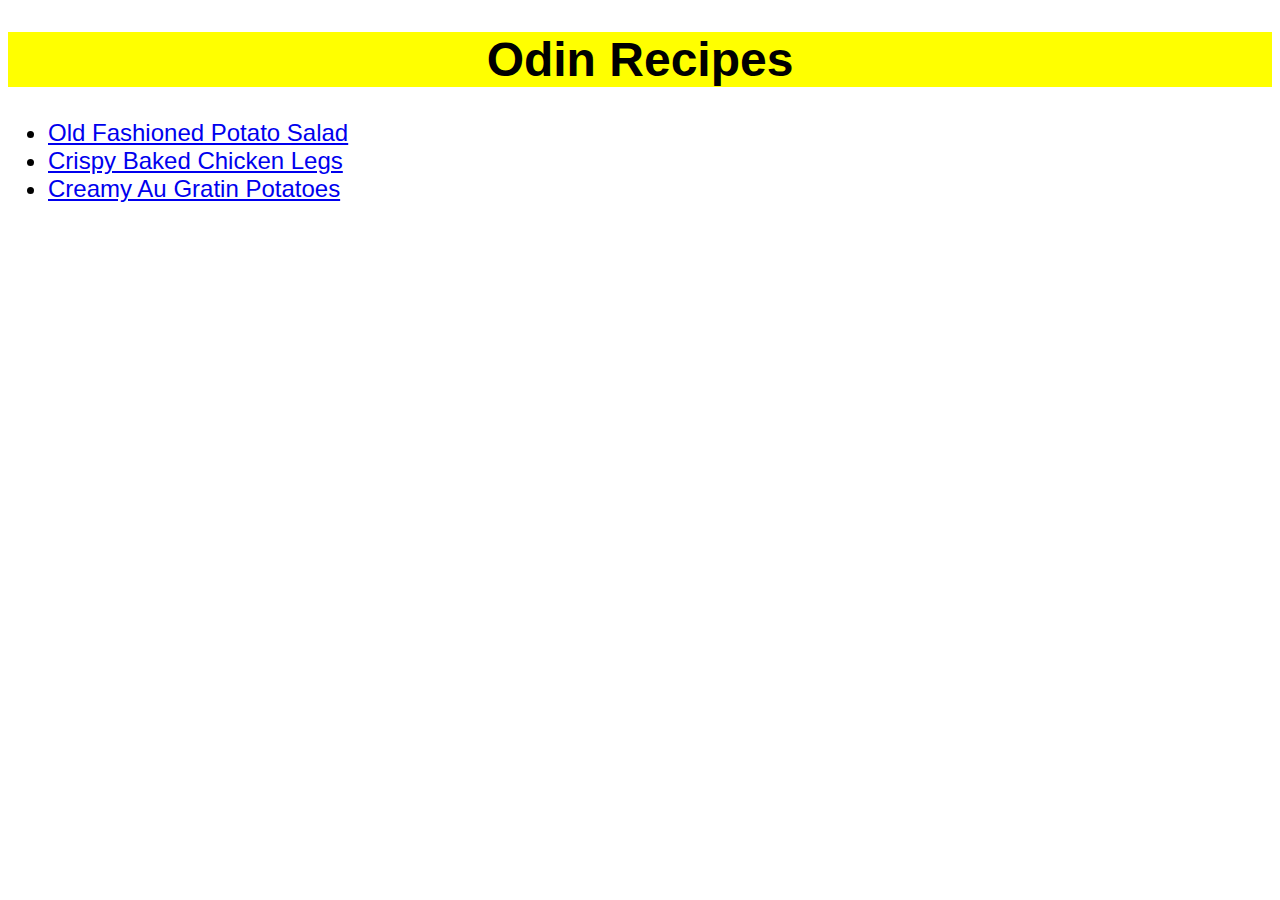
<file: index.html>
<!DOCTYPE html>
<html lang="en">
  <head>
    <meta charset="UTF-8" />
    <title>Odin Recipes</title>
    <link rel="stylesheet" href="/style.css" />
  </head>

  <body>
    <h1 class="home-title">Odin Recipes</h1>
    <ul class="home-content">
      <li>
        <a href="./recipes/potatoSalad.html">Old Fashioned Potato Salad</a>
      </li>
      <li>
        <a href="./recipes/bakedChickenLegs.html">Crispy Baked Chicken Legs</a>
      </li>
      <li>
        <a href="./recipes/creamyPotatoes.html">Creamy Au Gratin Potatoes</a>
      </li>
    </ul>
  </body>
</html>
</file>
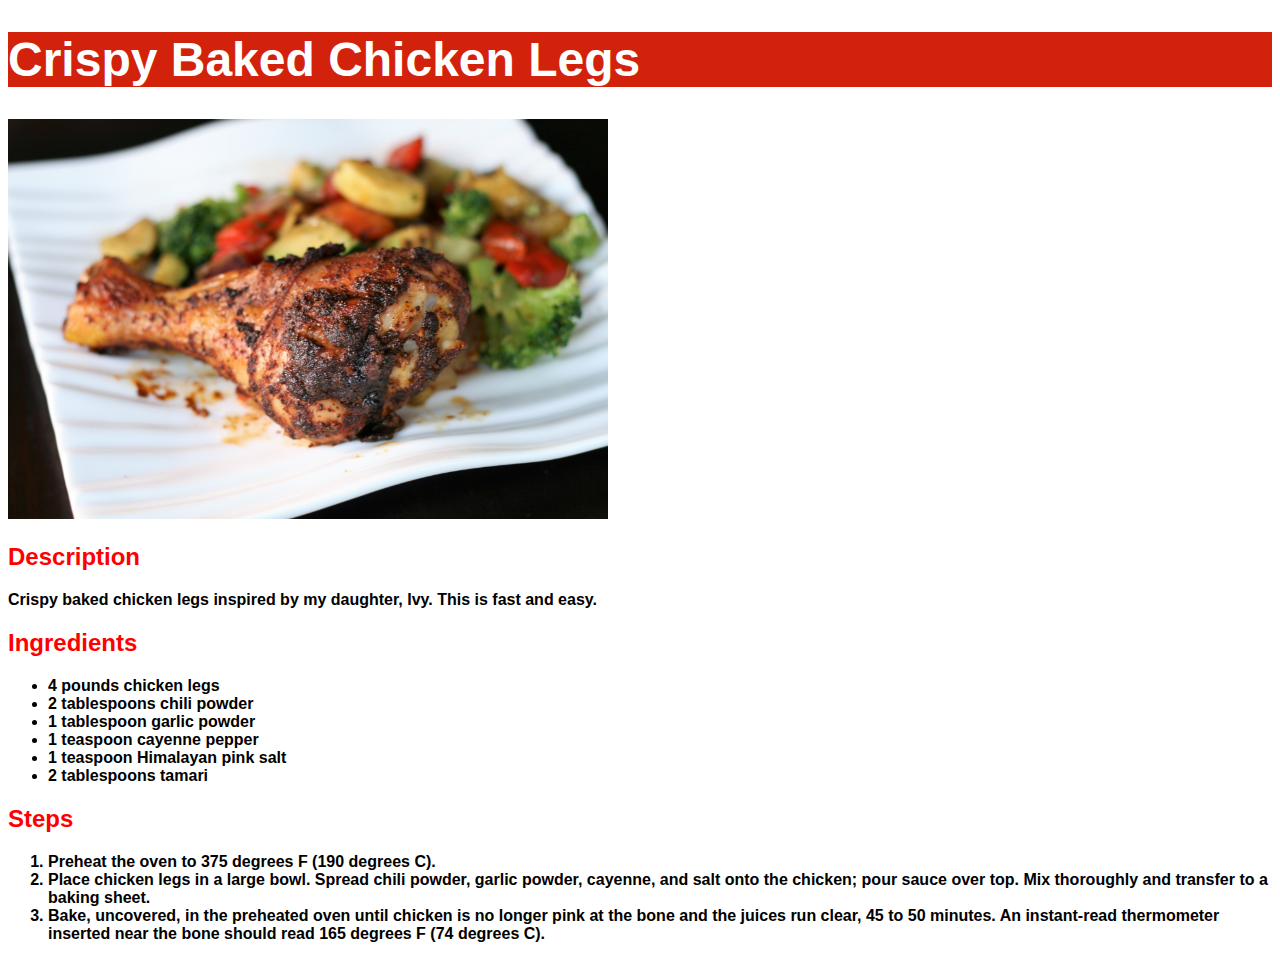
<file: recipes/bakedChickenLegs.html>
<!DOCTYPE html>
<html lang="en">
  <head>
    <meta charset="UTF-8" />
    <meta http-equiv="X-UA-Compatible" content="IE=edge" />
    <meta name="viewport" content="width=device-width, initial-scale=1.0" />
    <title>Crispy Baked Chicken Legs</title>
    <link rel="stylesheet" href="/style.css" />
  </head>

  <body>
    <h1 class="recipe-title">Crispy Baked Chicken Legs</h1>
    <img
      src="crispyBakedChickenLegs.jpeg"
      alt="Mouth watering crispy baked chicken legs"
    />
    <h2>Description</h2>
    <p class="recipe-content">
      Crispy baked chicken legs inspired by my daughter, Ivy. This is fast and
      easy.
    </p>
    <h2>Ingredients</h2>
    <ul class="recipe-content">
      <li>4 pounds chicken legs</li>
      <li>2 tablespoons chili powder</li>
      <li>1 tablespoon garlic powder</li>
      <li>1 teaspoon cayenne pepper</li>
      <li>1 teaspoon Himalayan pink salt</li>
      <li>2 tablespoons tamari</li>
    </ul>
    <h2>Steps</h2>
    <ol class="recipe-content">
      <li>Preheat the oven to 375 degrees F (190 degrees C).</li>
      <li>
        Place chicken legs in a large bowl. Spread chili powder, garlic powder,
        cayenne, and salt onto the chicken; pour sauce over top. Mix thoroughly
        and transfer to a baking sheet.
      </li>
      <li>
        Bake, uncovered, in the preheated oven until chicken is no longer pink
        at the bone and the juices run clear, 45 to 50 minutes. An instant-read
        thermometer inserted near the bone should read 165 degrees F (74 degrees
        C).
      </li>
    </ol>
  </body>
</html>
</file>
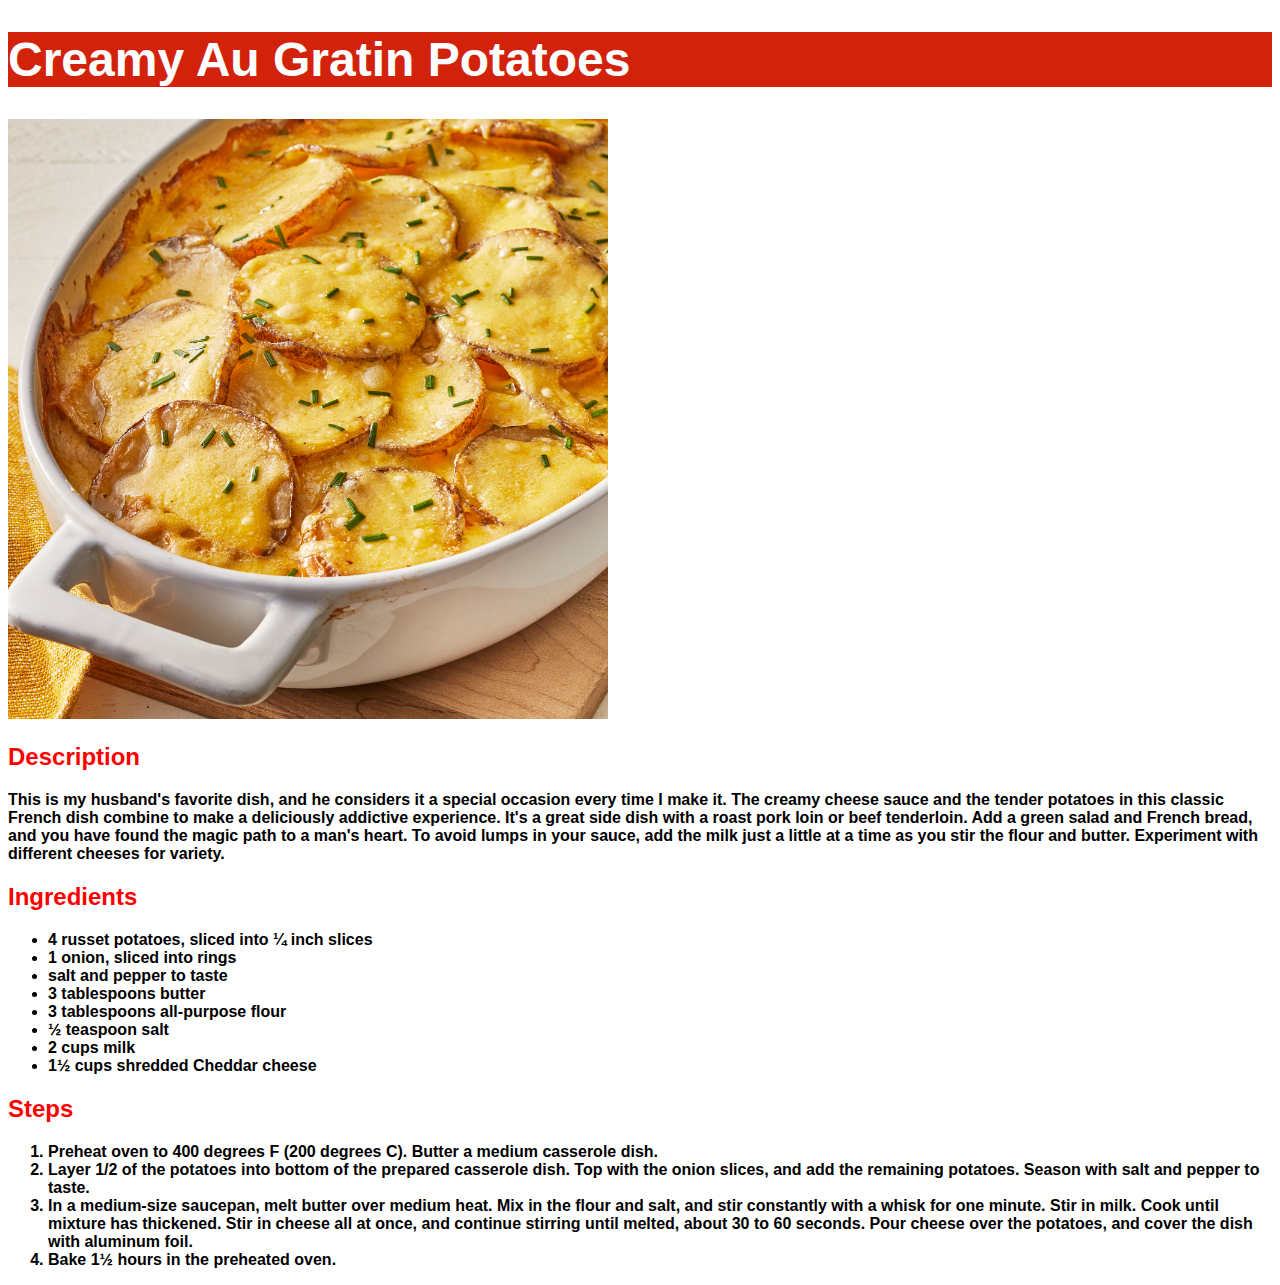
<file: recipes/creamyPotatoes.html>
<!DOCTYPE html>
<html lang="en">
  <head>
    <meta charset="UTF-8" />
    <meta http-equiv="X-UA-Compatible" content="IE=edge" />
    <meta name="viewport" content="width=device-width, initial-scale=1.0" />
    <title>Creamy Au Gratin Potatoes</title>
    <link rel="stylesheet" href="/style.css" />
  </head>

  <body>
    <h1 class="recipe-title">Creamy Au Gratin Potatoes</h1>
    <img
      src="creamyAuGratinPotatoes.jpeg"
      alt="Tasty dish of creamy au gratin potatoes"
    />
    <h2>Description</h2>
    <p class="recipe-content">
      This is my husband's favorite dish, and he considers it a special occasion
      every time I make it. The creamy cheese sauce and the tender potatoes in
      this classic French dish combine to make a deliciously addictive
      experience. It's a great side dish with a roast pork loin or beef
      tenderloin. Add a green salad and French bread, and you have found the
      magic path to a man's heart. To avoid lumps in your sauce, add the milk
      just a little at a time as you stir the flour and butter. Experiment with
      different cheeses for variety.
    </p>
    <h2>Ingredients</h2>
    <ul class="recipe-content">
      <li>4 russet potatoes, sliced into &frac14; inch slices</li>
      <li>1 onion, sliced into rings</li>
      <li>salt and pepper to taste</li>
      <li>3 tablespoons butter</li>
      <li>3 tablespoons all-purpose flour</li>
      <li>&frac12; teaspoon salt</li>
      <li>2 cups milk</li>
      <li>1&frac12; cups shredded Cheddar cheese</li>
    </ul>
    <h2>Steps</h2>
    <ol class="recipe-content">
      <li>
        Preheat oven to 400 degrees F (200 degrees C). Butter a medium casserole
        dish.
      </li>
      <li>
        Layer 1/2 of the potatoes into bottom of the prepared casserole dish.
        Top with the onion slices, and add the remaining potatoes. Season with
        salt and pepper to taste.
      </li>
      <li>
        In a medium-size saucepan, melt butter over medium heat. Mix in the
        flour and salt, and stir constantly with a whisk for one minute. Stir in
        milk. Cook until mixture has thickened. Stir in cheese all at once, and
        continue stirring until melted, about 30 to 60 seconds. Pour cheese over
        the potatoes, and cover the dish with aluminum foil.
      </li>
      <li>Bake 1&frac12; hours in the preheated oven.</li>
    </ol>
  </body>
</html>
</file>
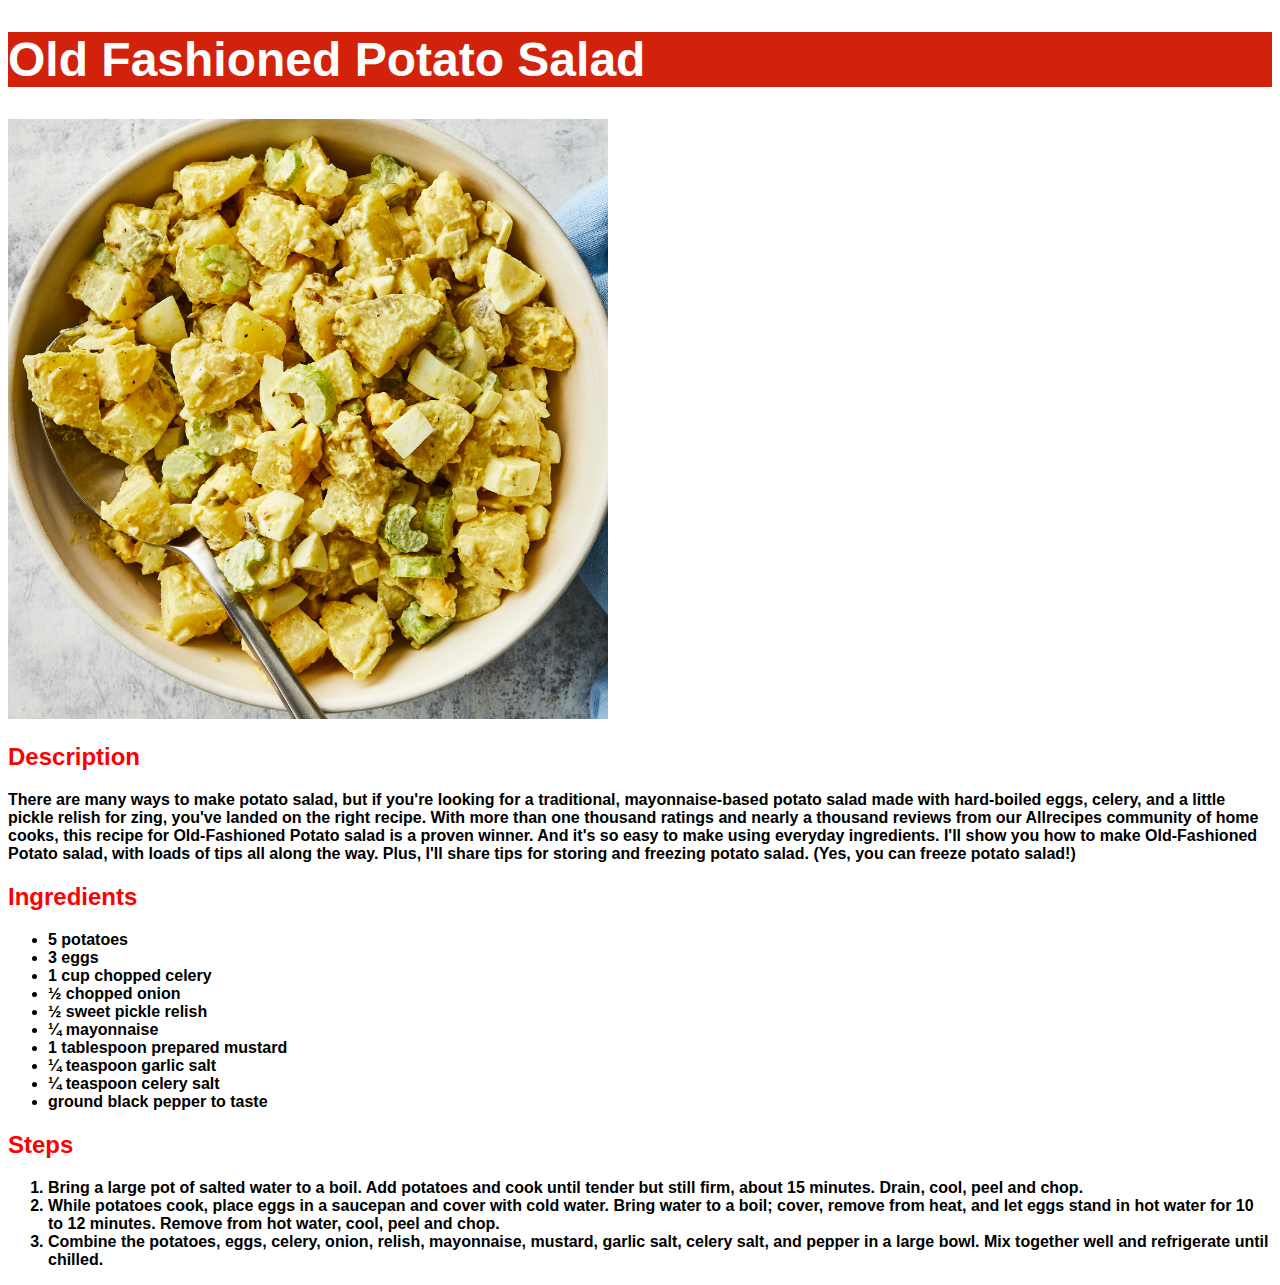
<file: recipes/potatoSalad.html>
<!DOCTYPE html>
<html lang="en">
  <head>
    <meta charset="UTF-8" />
    <meta http-equiv="X-UA-Compatible" content="IE=edge" />
    <meta name="viewport" content="width=device-width, initial-scale=1.0" />
    <title>Old Fashioned Potato Salad</title>
    <link rel="stylesheet" href="/style.css" />
  </head>

  <body>
    <h1 class="recipe-title">Old Fashioned Potato Salad</h1>
    <img src="potatoSalad.jpeg" alt="A delicious old fashioned potato salad" />
    <h2>Description</h2>
    <p class="recipe-content">
      There are many ways to make potato salad, but if you're looking for a
      traditional, mayonnaise-based potato salad made with hard-boiled eggs,
      celery, and a little pickle relish for zing, you've landed on the right
      recipe. With more than one thousand ratings and nearly a thousand reviews
      from our Allrecipes community of home cooks, this recipe for Old-Fashioned
      Potato salad is a proven winner. And it's so easy to make using everyday
      ingredients. I'll show you how to make Old-Fashioned Potato salad, with
      loads of tips all along the way. Plus, I'll share tips for storing and
      freezing potato salad. (Yes, you can freeze potato salad!)
    </p>
    <h2>Ingredients</h2>
    <ul class="recipe-content">
      <li>5 potatoes</li>
      <li>3 eggs</li>
      <li>1 cup chopped celery</li>
      <li>&frac12; chopped onion</li>
      <li>&frac12; sweet pickle relish</li>
      <li>&frac14; mayonnaise</li>
      <li>1 tablespoon prepared mustard</li>
      <li>&frac14; teaspoon garlic salt</li>
      <li>&frac14; teaspoon celery salt</li>
      <li>ground black pepper to taste</li>
    </ul>
    <h2>Steps</h2>
    <ol class="recipe-content">
      <li>
        Bring a large pot of salted water to a boil. Add potatoes and cook until
        tender but still firm, about 15 minutes. Drain, cool, peel and chop.
      </li>
      <li>
        While potatoes cook, place eggs in a saucepan and cover with cold water.
        Bring water to a boil; cover, remove from heat, and let eggs stand in
        hot water for 10 to 12 minutes. Remove from hot water, cool, peel and
        chop.
      </li>
      <li>
        Combine the potatoes, eggs, celery, onion, relish, mayonnaise, mustard,
        garlic salt, celery salt, and pepper in a large bowl. Mix together well
        and refrigerate until chilled.
      </li>
    </ol>
  </body>
</html>
</file>
<file: style.css>
img {
  height: auto;
  width: 600px;
}

.home-title {
  font-family: Tahoma, Verdana, sans-serif;
  font-weight: bold;
  text-align: center;
  font-size: 48px;
  color: black;
  background-color: yellow;
}

.recipe-title {
  font-family: Tahoma, Verdana, sans-serif;
  font-weight: bold;
  font-size: 48px;
  font-style: bold;
  color: white;
  background-color: rgb(211, 34, 11);
}

h2 {
  font-family: sans-serif;
  color: red;
}

.recipe-content {
  font-family: sans-serif;
  font-weight: bold;
}

.home-content {
  font-family: sans-serif;
  font-size: 24px;
}
</file>
